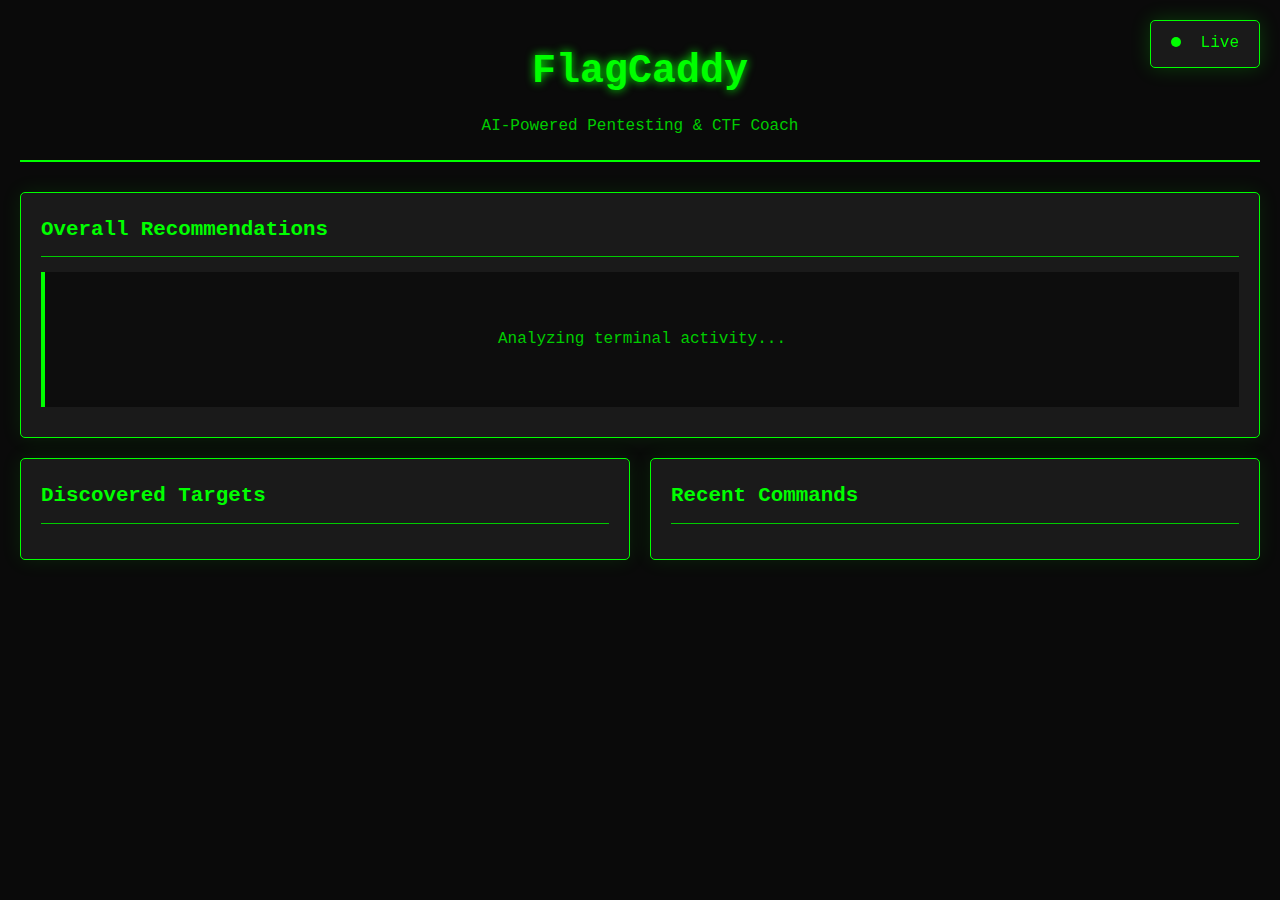
<file: flagcaddy/templates/index.html>
<!DOCTYPE html>
<html lang="en">
<head>
    <meta charset="UTF-8">
    <meta name="viewport" content="width=device-width, initial-scale=1.0">
    <title>FlagCaddy - AI Pentesting Coach</title>
    <script src="https://cdn.socket.io/4.5.4/socket.io.min.js"></script>
    <style>
        * {
            margin: 0;
            padding: 0;
            box-sizing: border-box;
        }

        body {
            font-family: 'Courier New', monospace;
            background: #0a0a0a;
            color: #00ff00;
            padding: 20px;
            line-height: 1.6;
        }

        .container {
            max-width: 1400px;
            margin: 0 auto;
        }

        header {
            text-align: center;
            padding: 20px;
            border-bottom: 2px solid #00ff00;
            margin-bottom: 30px;
        }

        h1 {
            font-size: 2.5em;
            text-shadow: 0 0 10px #00ff00;
        }

        .subtitle {
            color: #00cc00;
            margin-top: 10px;
        }

        .dashboard {
            display: grid;
            grid-template-columns: 1fr 1fr;
            gap: 20px;
            margin-bottom: 30px;
        }

        .panel {
            background: #1a1a1a;
            border: 1px solid #00ff00;
            border-radius: 5px;
            padding: 20px;
            box-shadow: 0 0 20px rgba(0, 255, 0, 0.1);
        }

        .panel-full {
            grid-column: 1 / -1;
        }

        .panel h2 {
            color: #00ff00;
            margin-bottom: 15px;
            padding-bottom: 10px;
            border-bottom: 1px solid #00cc00;
            font-size: 1.3em;
        }

        .recommendations {
            list-style: none;
        }

        .recommendations li {
            background: #0d0d0d;
            padding: 10px;
            margin: 8px 0;
            border-left: 3px solid #00ff00;
            cursor: pointer;
            transition: all 0.3s;
        }

        .recommendations li:hover {
            background: #1a1a1a;
            transform: translateX(5px);
        }

        .entity-group {
            margin-bottom: 20px;
        }

        .entity-type {
            color: #00ccff;
            font-weight: bold;
            margin-bottom: 10px;
            font-size: 1.1em;
        }

        .entity {
            background: #0d0d0d;
            padding: 12px;
            margin: 8px 0;
            border-left: 3px solid #00ccff;
            cursor: pointer;
            transition: all 0.3s;
        }

        .entity:hover {
            background: #1a1a1a;
            transform: translateX(5px);
        }

        .entity-value {
            font-weight: bold;
            color: #00ff00;
        }

        .entity-meta {
            color: #888;
            font-size: 0.9em;
            margin-top: 5px;
        }

        .entity-recommendations {
            margin-top: 10px;
            padding-left: 15px;
            border-left: 2px solid #666;
        }

        .entity-recommendations li {
            color: #ffaa00;
            margin: 5px 0;
            font-size: 0.95em;
        }

        .command {
            background: #0d0d0d;
            padding: 10px;
            margin: 8px 0;
            border-left: 3px solid #666;
            font-size: 0.9em;
        }

        .command-header {
            color: #888;
            margin-bottom: 5px;
        }

        .command-text {
            color: #00ff00;
            font-weight: bold;
        }

        .summary {
            background: #0d0d0d;
            padding: 15px;
            margin: 10px 0;
            border-left: 4px solid #00ff00;
            color: #cccccc;
        }

        .status {
            position: fixed;
            top: 20px;
            right: 20px;
            background: #1a1a1a;
            border: 1px solid #00ff00;
            padding: 10px 20px;
            border-radius: 5px;
            box-shadow: 0 0 20px rgba(0, 255, 0, 0.2);
        }

        .status-indicator {
            display: inline-block;
            width: 10px;
            height: 10px;
            border-radius: 50%;
            background: #00ff00;
            margin-right: 10px;
            animation: pulse 2s infinite;
        }

        @keyframes pulse {
            0%, 100% { opacity: 1; }
            50% { opacity: 0.3; }
        }

        .priority-high {
            border-left-color: #ff0000 !important;
        }

        .priority-medium {
            border-left-color: #ffaa00 !important;
        }

        .priority-low {
            border-left-color: #00ff00 !important;
        }

        .loading {
            text-align: center;
            padding: 40px;
            color: #00cc00;
        }

        @media (max-width: 768px) {
            .dashboard {
                grid-template-columns: 1fr;
            }
        }
    </style>
</head>
<body>
    <div class="status">
        <span class="status-indicator"></span>
        <span>Live</span>
    </div>

    <div class="container">
        <header>
            <h1>FlagCaddy</h1>
            <div class="subtitle">AI-Powered Pentesting & CTF Coach</div>
        </header>

        <div class="dashboard">
            <div class="panel panel-full">
                <h2>Overall Recommendations</h2>
                <div id="global-summary" class="summary">
                    <div class="loading">Analyzing terminal activity...</div>
                </div>
                <ul id="global-recommendations" class="recommendations"></ul>
            </div>

            <div class="panel">
                <h2>Discovered Targets</h2>
                <div id="entities"></div>
            </div>

            <div class="panel">
                <h2>Recent Commands</h2>
                <div id="commands"></div>
            </div>
        </div>
    </div>

    <script>
        const socket = io();

        socket.on('connect', () => {
            console.log('Connected to FlagCaddy server');
            loadDashboard();
        });

        socket.on('update', (data) => {
            console.log('Received update', data);
            updateGlobalAnalysis(data.global_analysis);
        });

        async function loadDashboard() {
            try {
                const response = await fetch('/api/dashboard');
                const data = await response.json();

                updateGlobalAnalysis(data.global_analysis);
                updateEntities(data.entities);
                updateCommands(data.recent_commands);
            } catch (error) {
                console.error('Error loading dashboard:', error);
            }
        }

        function updateGlobalAnalysis(analysis) {
            const summaryEl = document.getElementById('global-summary');
            const recsEl = document.getElementById('global-recommendations');

            if (analysis) {
                summaryEl.innerHTML = `<strong>Analysis:</strong> ${analysis.summary}`;

                const recommendations = JSON.parse(analysis.recommendations || '[]');
                recsEl.innerHTML = recommendations.map(rec =>
                    `<li>${rec}</li>`
                ).join('');
            } else {
                summaryEl.innerHTML = '<div class="loading">No analysis available yet. Commands are being monitored...</div>';
                recsEl.innerHTML = '';
            }
        }

        function updateEntities(entities) {
            const entitiesEl = document.getElementById('entities');

            if (!entities || Object.keys(entities).length === 0) {
                entitiesEl.innerHTML = '<div class="loading">No entities discovered yet...</div>';
                return;
            }

            let html = '';
            for (const [type, entityList] of Object.entries(entities)) {
                if (entityList.length === 0) continue;

                html += `<div class="entity-group">`;
                html += `<div class="entity-type">${type.toUpperCase()} (${entityList.length})</div>`;

                for (const entity of entityList) {
                    const metadata = typeof entity.metadata === 'string' ?
                        JSON.parse(entity.metadata || '{}') : entity.metadata;

                    const analysis = entity.analysis;
                    const priority = analysis && analysis.metadata ?
                        JSON.parse(analysis.metadata).priority : 'medium';

                    html += `<div class="entity priority-${priority}">`;
                    html += `<div class="entity-value">${entity.value}</div>`;

                    if (Object.keys(metadata).length > 0) {
                        html += `<div class="entity-meta">${JSON.stringify(metadata)}</div>`;
                    }

                    if (analysis) {
                        const recs = JSON.parse(analysis.recommendations || '[]');
                        if (recs.length > 0) {
                            html += `<div class="entity-recommendations">`;
                            html += `<strong>Next steps:</strong>`;
                            html += `<ul>`;
                            for (const rec of recs) {
                                html += `<li>${rec}</li>`;
                            }
                            html += `</ul></div>`;
                        }
                    }

                    html += `</div>`;
                }

                html += `</div>`;
            }

            entitiesEl.innerHTML = html;
        }

        function updateCommands(commands) {
            const commandsEl = document.getElementById('commands');

            if (!commands || commands.length === 0) {
                commandsEl.innerHTML = '<div class="loading">No commands captured yet...</div>';
                return;
            }

            const html = commands.map(cmd => {
                const timestamp = new Date(cmd.timestamp).toLocaleTimeString();
                return `
                    <div class="command">
                        <div class="command-header">${timestamp} | ${cmd.working_dir}</div>
                        <div class="command-text">$ ${cmd.command}</div>
                    </div>
                `;
            }).join('');

            commandsEl.innerHTML = html;
        }

        // Reload dashboard every 10 seconds
        setInterval(loadDashboard, 10000);
    </script>
</body>
</html>
</file>
